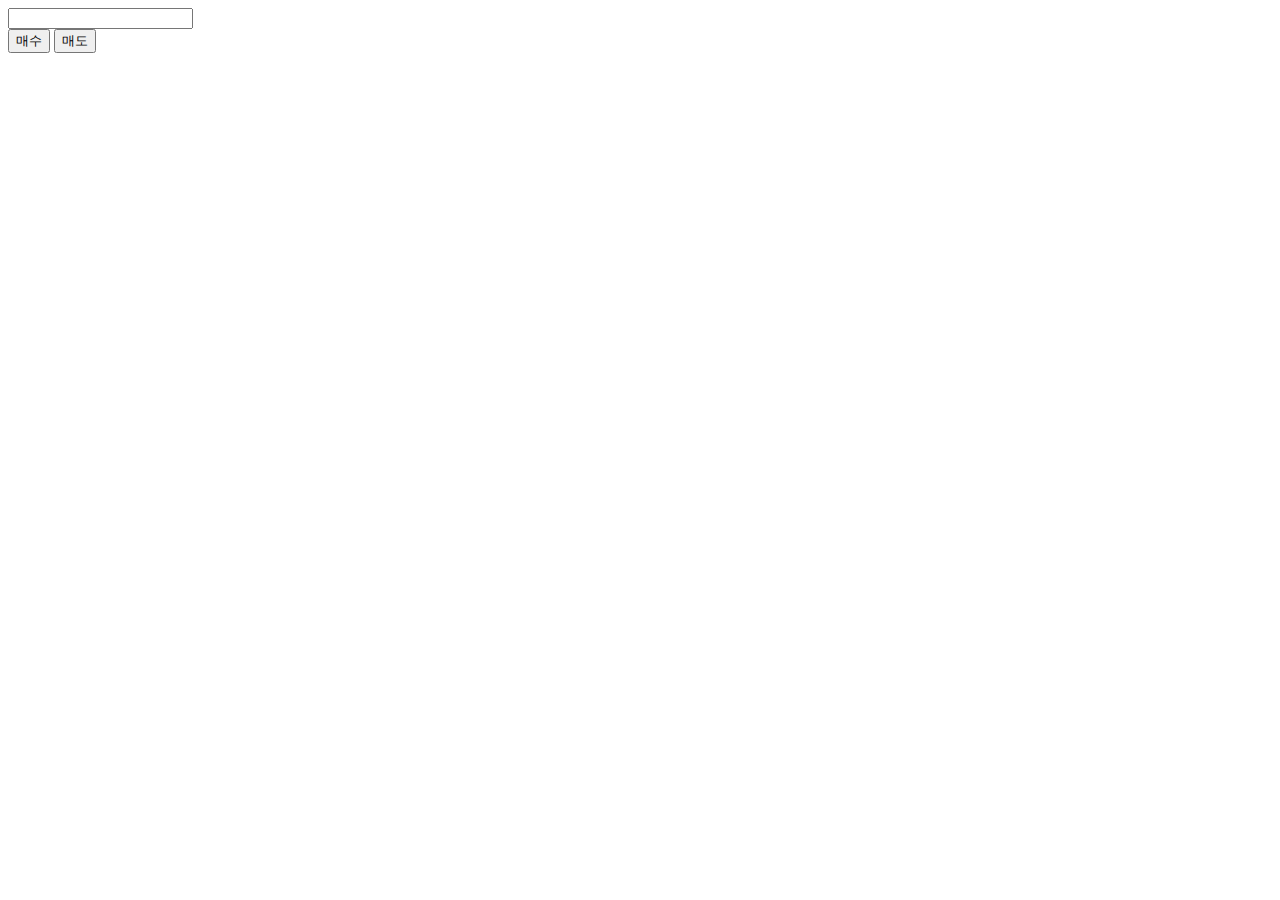
<file: test.html>
<!DOCTYPE html>
<html lang="en">

<head>
    <meta charset="UTF-8">
    <meta http-equiv="X-UA-Compatible" content="IE=edge">
    <meta name="viewport" content="width=device-width, initial-scale=1.0">
    <title>Document</title>
</head>

<body>
    <script type="text/javascript">
        var XMLHttpRequest;

        function ajaxRequest(e) { //비동기방식으로 서버와 연결해주는 객체

            //IE
            //XMLHttpRequest = new ActiveXObject("Msxml2.XMLHTTP");

            //크롬
            XMLHttpRequest = new XMLHttpRequest(); //객체 생성

            XMLHttpRequest.open("POST", "helloAjax_ok.jsp", true); //요청을 초기화하면서 요청 방식, 주소, 동기화 여부 지정
            XMLHttpRequest.onreadystatechange = viewMessage; //콜백함수 이름을 viewMessage로 할 것이다.
            XMLHttpRequest.send(null); //요청을 보낸다 - get방식으로 보내니까 null

        }

        //돌아올때 콜백함수(viewMessage) 자동실행 - 서버에서 응답이 왔을 때 실행되는 메서드
        function viewMessage() {

            //helloAjax_ok.jsp를 갔다가 넘어오는 response는 Text이다.
            var responseText = XMLHttpRequest.responseText;

            var divE = document.getElementById("name");

            divE.innerHTML = responseText;

        }
    </script>
    <form action="test.jsp" method="get">
        <input type="text" id="name"><br>
        <input type="button" value="매수" onclick="ajaxRequest('s')">
        <input type="button" value="매도" onclick="ajaxRequest('b')">
    </form>

    <div id="value"></div>
</body>

</html>
</file>
